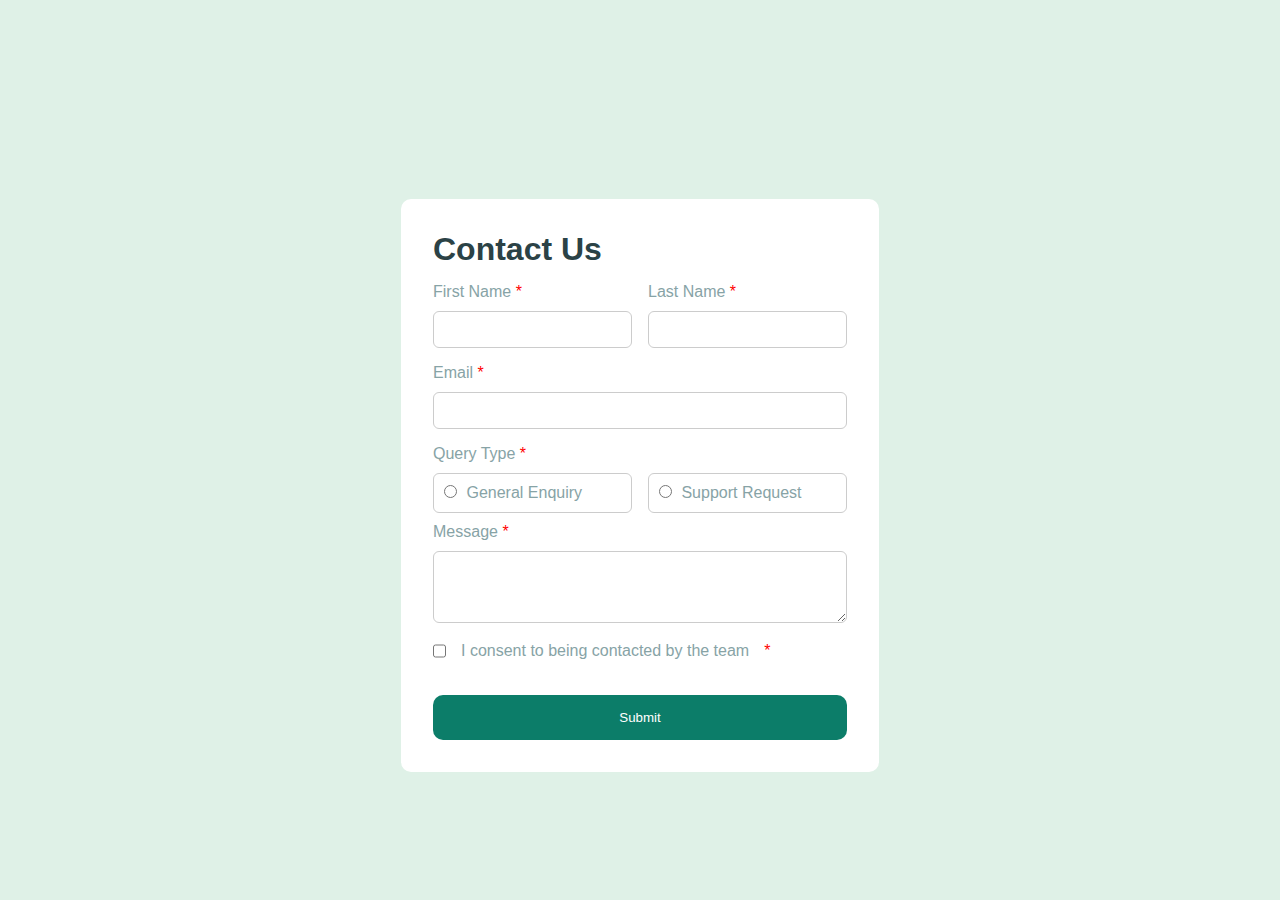
<file: index.html>
<!DOCTYPE html>
<html lang="en">
<head>
  <meta charset="UTF-8" />
  <meta name="viewport" content="width=device-width, initial-scale=1.0"/>
  <link rel="stylesheet" href="style.css" />
  <script src="script.js" defer></script>
  <title>Contact Form</title>
</head>
<body>

  <div class="form-wrapper">
    <!-- ✅ Toast Message -->
    <div class="toast" id="toast">
      <div class="toast-top">
        <img src="contact-form-main/assets/images/icon-success-check.svg" alt="Success Icon" class="toast-icon" />
        <span class="message-main">Message Sent</span>
      </div>
      <span class="message-sub">Thanks for completing the form. We'll be in touch soon!</span>
    </div>

    <!-- ✅ Contact Form -->
    <form class="contact-form" action="https://formsubmit.co/baderkhan869@gmail.com" method="POST">
      <!-- Hidden Fields for FormSubmit -->
      <input type="hidden" name="_captcha" value="false">
      <input type="hidden" name="_subject" value="New Contact Form Submission">
      <input type="hidden" name="_next" value="https://yourwebsite.com/thank-you.html">
      <input type="text" name="_honey" style="display: none">

      <h1 class="contact-us">Contact Us</h1>

      <div class="form-group">
        <div class="first-name">
          <label for="first-name">First Name <span style="color: red">*</span></label>
          <input type="text" id="first-name" name="First Name" />
          <div class="error-message">This field is required</div>
        </div>
        <div class="last-name">
          <label for="last-name">Last Name <span style="color: red">*</span></label>
          <input type="text" id="last-name" name="Last Name" />
          <div class="error-message">This field is required</div>
        </div>
      </div>

      <div class="mail-group">
        <div class="email-group">
          <label for="email">Email <span style="color: red">*</span></label>
          <input type="email" id="email" name="Email Address" />
          <div class="error-message">Please enter a valid Email Address</div>
        </div>
      </div>

      <div>
        <label>Query Type <span style="color: red">*</span></label>
        <div class="radio-group">
          <label class="radio-option">
            <input type="radio" name="Query Type" value="General Enquiry" />
            General Enquiry
          </label>
          <label class="radio-option">
            <input type="radio" name="Query Type" value="Support Request" />
            Support Request
          </label>
        </div>
        <div class="error-message">Please select a query type</div>
      </div>

      <div class="msg-group">
        <label for="message">Message <span style="color: red">*</span></label>
        <div class="text-area">
          <textarea id="message" name="Message"></textarea>
          <div class="error-message">This field is required</div>
        </div>
      </div>

      <div class="checkbox-group">
        <label>
          <input type="checkbox" id="checkbox" name="Consent" />
          I consent to being contacted by the team <span style="color: red">*</span>
        </label>
        <div class="error-message">To submit this form, please consent to being contacted</div>
      </div>

      <button class="submit-btn" id="submit-btn" type="submit">Submit</button>
    </form>
  </div>

</body>
</html>
</file>
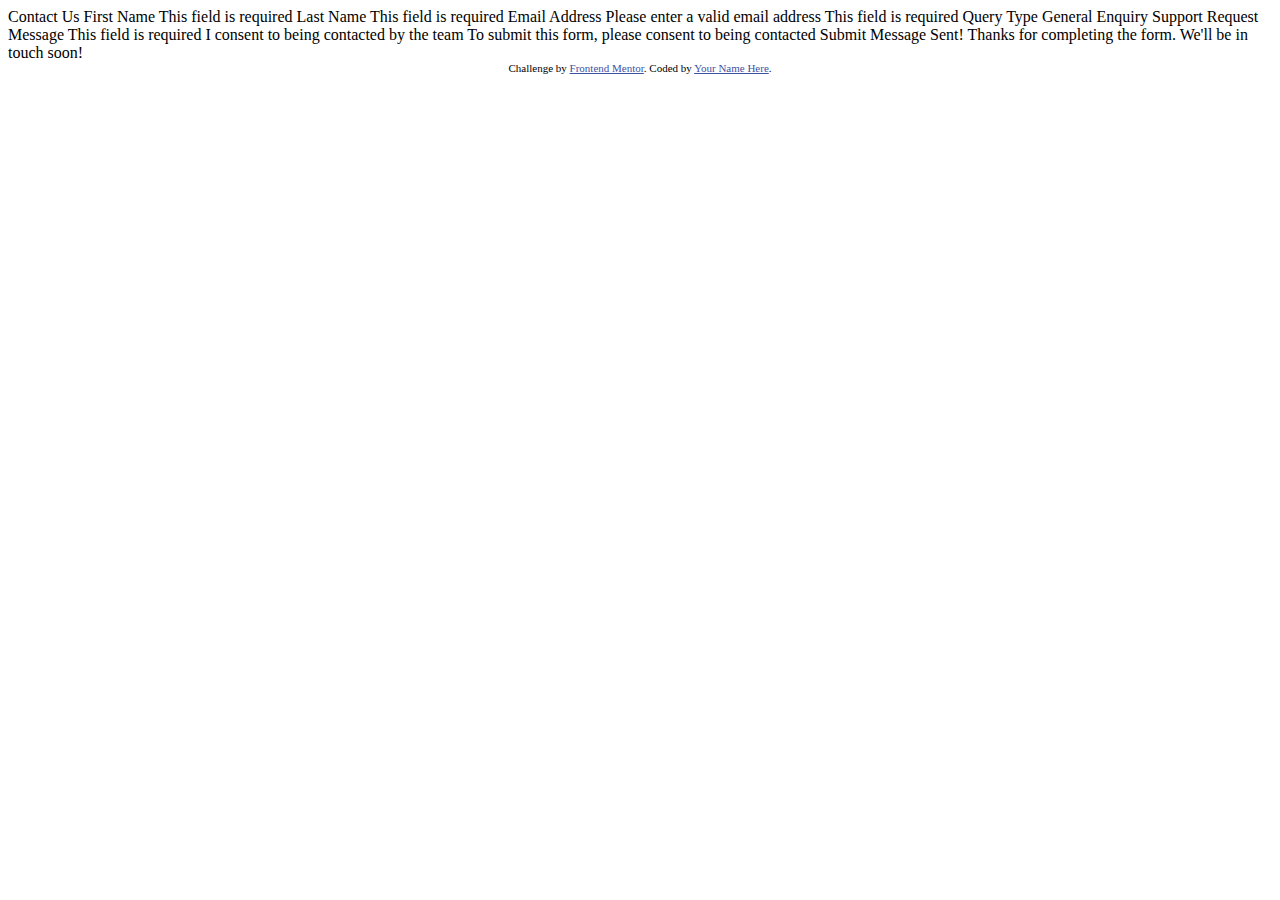
<file: contact-form-main/index.html>
<!DOCTYPE html>
<html lang="en">
<head>
  <meta charset="UTF-8">
  <meta name="viewport" content="width=device-width, initial-scale=1.0"> <!-- displays site properly based on user's device -->

  <link rel="icon" type="image/png" sizes="32x32" href="./assets/images/favicon-32x32.png">
  
  <title>Frontend Mentor | Contact form</title>

  <!-- Feel free to remove these styles or customise in your own stylesheet 👍 -->
  <style>
    .attribution { font-size: 11px; text-align: center; }
    .attribution a { color: hsl(228, 45%, 44%); }
  </style>
</head>
<body>

  Contact Us

  First Name
  This field is required

  Last Name
  This field is required

  Email Address
  Please enter a valid email address
  This field is required

  Query Type
  General Enquiry
  Support Request
  

  Message
  This field is required

  I consent to being contacted by the team
  To submit this form, please consent to being contacted

  Submit

  Message Sent!
  Thanks for completing the form. We'll be in touch soon!
  
  <div class="attribution">
    Challenge by <a href="https://www.frontendmentor.io?ref=challenge">Frontend Mentor</a>. 
    Coded by <a href="#">Your Name Here</a>.
  </div>
</body>
</html>
</file>
<file: style.css>
* {
  margin: 0;
  padding: 0;
  box-sizing: border-box;
}
body {
  background-color: hsl(148, 38%, 91%);
  min-height: 100vh;
  display: flex;
  align-items: center;
  justify-content: center;
  margin: 0;
  color: hsl(186, 15%, 59%);
  font-family: 'Segoe UI', Tahoma, Geneva, Verdana, sans-serif;
}
h1 {
    color: hsl(187, 24%, 22%);
    margin-bottom: 15px;
}
.contact-form {
  position: relative;
  max-width: 600px;
  background-color: #ffffff;
  width: 100%;
  border-radius: 10px;
  padding: 2rem;
}
.form-group {
  display: flex;
  gap: 1rem;
  margin-bottom: 1rem;
}
.first-name {
  display: flex;
  flex-direction: column;
  flex: 1;
  /* width: 100%; */
  label {
    margin-bottom: 10px;
  }
  input {
    padding: 10px;
    border-radius: 6px;
    outline: none;
    border: 1px solid #ccc;
    width: 100%;
  }
}
.last-name {
  display: flex;
  flex-direction: column;
  flex: 1;
  /* width: 100%; */
  label {
    margin-bottom: 10px;
  }
  input {
    padding: 10px;
    border-radius: 6px;
    outline: none;
    border: 1px solid #ccc;
    width: 100%;
  }
}
.mail-group {
  display: flex;
  margin-bottom: 1rem;
  .email-group {
    width: 100%;
  }
  input {
    width: 100%;
    padding: 10px;
    border-radius: 6px;
    outline: none;
    border: 1px solid #ccc;
  }
}
.error-message{
  color: red;
  font-size: 14px;
  margin-top: 5px;
  display: none;
}
.email-label {
  margin-bottom: 10px;
  display: block;
}
.radio-group {
  display: flex;
  justify-content: space-between;
  gap: 1rem;
  label {
    width: 100%;
    padding: 10px;
    border-radius: 6px;
    outline: none;
    border: 1px solid #ccc;
    cursor: pointer;
  }
}
.radio-option input {
  margin-right: 5px;
}

label {
  display: block;
  margin-bottom: 10px;
}
.text-area textarea {
  width: 100%;
  padding: 20px;
  border-radius: 6px;
  outline: none;
  border: 1px solid #ccc;
}
#checkbox{
  cursor: pointer;
}
.checkbox-group label{
    margin-top: 15px;
    display: flex;
    gap: 15px;
}
button{
    display: block;
    width: 100%;
    padding: 15px;
    border: none;
    border-radius: 10px;
    background-color: hsl(169, 82%, 27%);
    color: white;
    margin-top: 35px;
}

/* Toast Container */
.form-wrapper {
  position: relative;
  max-width: 600px;
  margin: 0 auto; /* centers the wrapper */
  padding-top: 70px; /* create space for toast */
}
.toast {
  display: none;
  position: absolute;
  /* width: 100%; */
  max-width:400px;
  align-items: center;
  gap: 10px;
  /* position: fixed; */
  top: 8px;
  left: 53px;
  background-color:hsl(187, 24%, 22%);
  color: white;
  padding: 10px 15px;
  border-radius: 6px;
  box-shadow: 0 4px 12px rgba(0, 0, 0, 0.3);
  opacity: 0;
  pointer-events: none;
  transform: translateY(-50%);
  transition: all 0.4s ease;
  z-index: 999;
  font-size: 13px;
}

/* Show class for visibility */
.toast.show {
  display: block;
  opacity: 1;
  pointer-events: auto;
  transform: translateY(0);
}

/* Icon inside Toast */
.toast-icon {
  width: 24px;
  height: 24px;
}

/* Text inside Toast */
.toast-message {
  font-size: 12px;
  font-weight: 500;
}
.toast-top{
  display: flex;
  align-items: center;
  gap: 10px;
}
</file>
